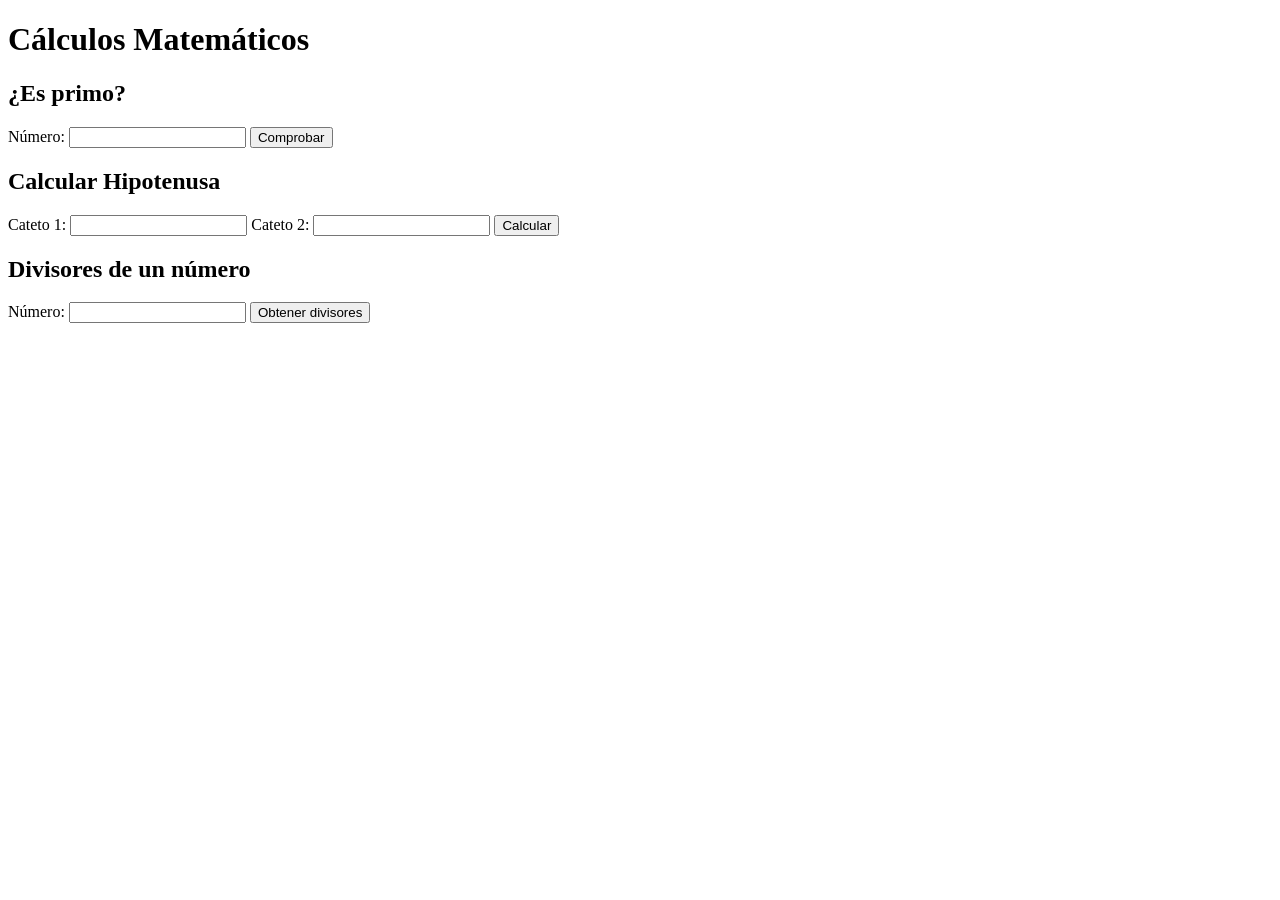
<file: 4.2/src/main/resources/templates/index.html>
<!DOCTYPE html>
<html xmlns:th="http://www.thymeleaf.org">
  <head>
    <title>Cálculos Matemáticos</title>
  </head>
  <body>
    <h1>Cálculos Matemáticos</h1>

    <div th:if="${error}">
      <span style="color: red" th:text="${error}"></span>
    </div>

    <h2>¿Es primo?</h2>
    <form action="/calculos/primo" method="post">
      <label for="numero">Número:</label>
      <input type="number" id="numero" name="numero" min="1"/>
      <button type="submit">Comprobar</button>
    </form>
    <span
      th:if="${numero != null}"
      th:text="'El número ' + ${numero} + ' ' + (${esPrimo} ? 'es primo' : 'no es primo')"
    ></span>

    <h2>Calcular Hipotenusa</h2>
    <form action="/calculos/hipotenusa" method="post">
      <label for="cateto1">Cateto 1:</label>
      <input type="number" id="cateto1" name="cateto1" required />
      <label for="cateto2">Cateto 2:</label>
      <input type="number" id="cateto2" name="cateto2" required />
      <button type="submit">Calcular</button>
    </form>
    <span
      th:if="${hipotenusa != null}"
      th:text="'La hipotenusa de los catetos ' + ${cateto1} + ' y ' + ${cateto2} + ' es ' + ${hipotenusa}"
    ></span>

    <h2>Divisores de un número</h2>
    <form action="/calculos/divisores" method="post">
      <label for="numero">Número:</label>
      <input type="number" id="numeroDivisores" name="numero" required />
      <button type="submit">Obtener divisores</button>
    </form>
    <span
      th:if="${divisores != null}"
      th:text="'Los divisores de ' + ${numero} + ' son: ' + ${divisores}"
    ></span>
  </body>
</html>
</file>
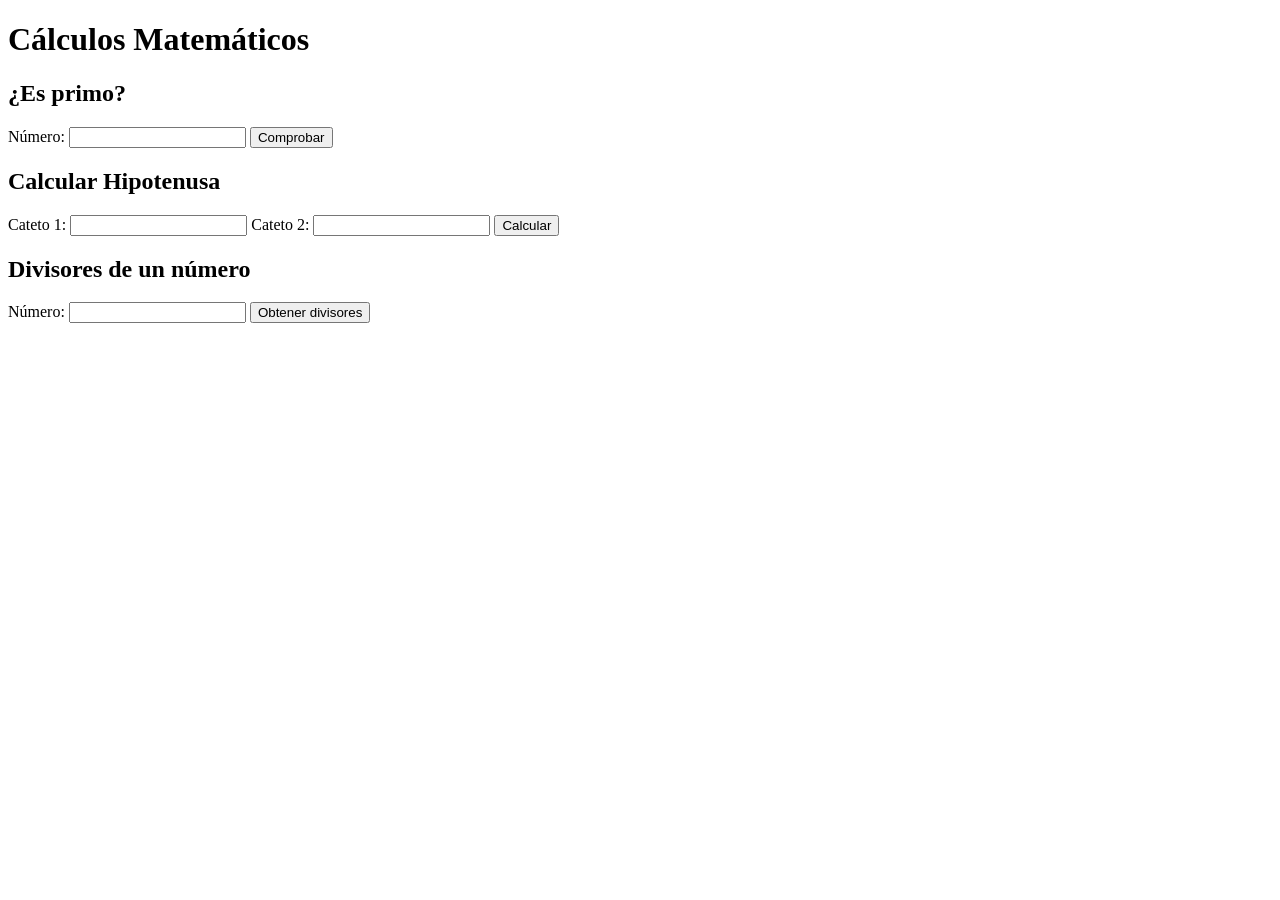
<file: Tema4/e01/src/main/resources/templates/index.html>
<!DOCTYPE html>
<html xmlns:th="http://www.thymeleaf.org">
  <head>
    <title>Cálculos Matemáticos</title>
  </head>
  <body>
    <h1>Cálculos Matemáticos</h1>

    <div th:if="${error}">
      <span style="color: red" th:text="${error}"></span>
    </div>

    <h2>¿Es primo?</h2>
    <form action="/calculos/primo" method="post">
      <label for="numero">Número:</label>
      <input type="number" id="numero" name="numero" min="1" />
      <button type="submit">Comprobar</button>
    </form>
    <span
      th:if="${numero != null}"
      th:text="'El número ' + ${numero} + ' ' + (${esPrimo} ? 'es primo' : 'no es primo')"
    ></span>

    <h2>Calcular Hipotenusa</h2>
    <form action="/calculos/hipotenusa" method="post">
      <label for="cateto1">Cateto 1:</label>
      <input type="number" id="cateto1" name="cateto1" required />
      <label for="cateto2">Cateto 2:</label>
      <input type="number" id="cateto2" name="cateto2" required />
      <button type="submit">Calcular</button>
    </form>
    <span
      th:if="${hipotenusa != null}"
      th:text="'La hipotenusa de los catetos ' + ${cateto1} + ' y ' + ${cateto2} + ' es ' + ${hipotenusa}"
    ></span>

    <h2>Divisores de un número</h2>
    <form action="/calculos/divisores" method="post">
      <label for="numero">Número:</label>
      <input type="number" id="numeroDivisores" name="numero" required />
      <button type="submit">Obtener divisores</button>
    </form>
    <span
      th:if="${divisores != null}"
      th:text="'Los divisores de ' + ${numero} + ' son: ' + ${divisores}"
    ></span>
  </body>
</html>
</file>
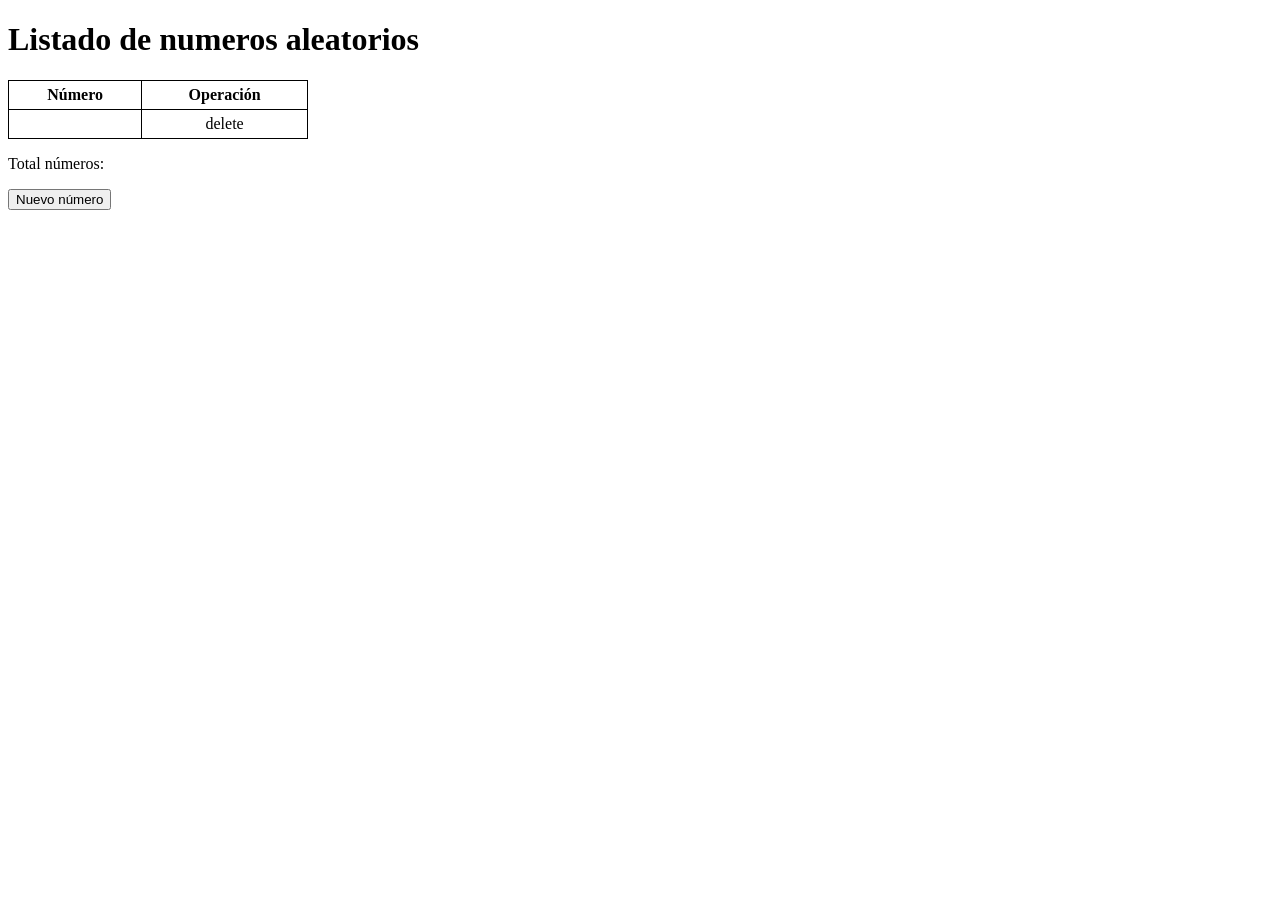
<file: Tema4/e03/src/main/resources/templates/index.html>
<!DOCTYPE html>
<html xmlns:th="http://www.thymeleaf.org">

<head>
    <title>Listado de números aleatorios</title>
    <style>
        .green {
            color: darkgreen;
            background-color: lightgreen;
        }

        .red {
            color: red;
            background-color: pink;
        }

        table {
            border-collapse: collapse;
            width: 300px;
        }

        th,
        td {
            border: 1px solid black;
            padding: 5px;
            text-align: center;
        }
    </style>
</head>

<body>
    <h1>Listado de numeros aleatorios</h1>

    <div th:if="${numbers.size() > 0}">
        <table>
            <thead>
                <tr>
                    <th>Número</th>
                    <th>Operación</th>
                </tr>
            </thead>
            <tbody>
                <tr th:each="number, iter : ${numbers}">
                    <td th:text="${number}" th:class="${number > 50} ? 'green' : 'red'"></td>
                    <td>
                        <a th:href="@{/delete(index=${iter.index})}">delete</a>
                    </td>
                </tr>
            </tbody>
        </table>
    </div>

    <p>Total números: <span th:text="${total}"></span></p>

    <form method="post" action="/add">
        <button type="submit">Nuevo número</button>
    </form>
</body>

</html>
</file>
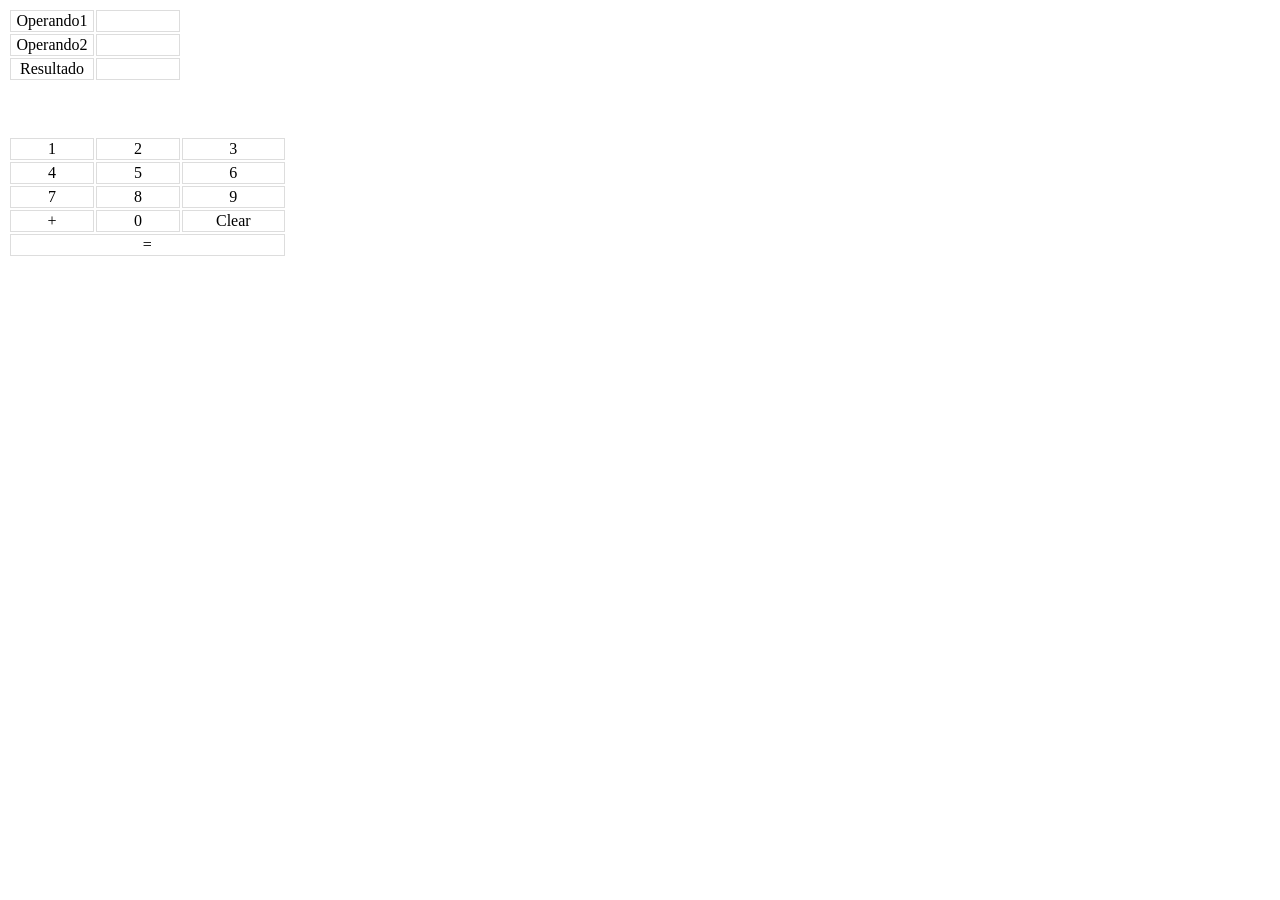
<file: Tema4/e04/src/main/resources/templates/index.html>
<!DOCTYPE html>
<html xmlns:th="http://www.thymeleaf.org">

<head>
    <meta charset="UTF-8">
    <meta http-equiv="X-UA-Compatible" content="IE=edge">
    <meta name="viewport" content="width=device-width, initial-scale=1.0">
    <title>Calculadora</title>
    <style>
        .focus {
            background-color: yellow;
        }

        a {
            text-decoration: none;
            width: 100%;
            padding-left: 2em;
            padding-right: 2em;
        }

        table td {
            border: 1px solid #ddd;
            width: 5em;
            text-align: center;
        }
    </style>
</head>

<body>


    <table>
        <tr>
            <td th:class="${estado.name() == 'OPERANDO1' ? 'focus' : ''}">Operando1</td>
            <td th:text="${operando1}"></td>
        </tr>
        <tr>
            <td th:class="${estado.name() == 'OPERANDO2' ? 'focus' : ''}">Operando2</td>
            <td th:text="${operando2}"></td>
        </tr>
        <tr>
            <td>Resultado</td>
            <td th:text="${resultado}"></td>
        </tr>
    </table><br /><br /><br />

    <table>
        <tr>
            <td><a th:href="@{/digito/1}">1</a></td>
            <td><a th:href="@{/digito/2}">2</a></td>
            <td><a th:href="@{/digito/3}">3</a></td>
        </tr>
        <tr>
            <td><a th:href="@{/digito/4}">4</a></td>
            <td><a th:href="@{/digito/5}">5</a></td>
            <td><a th:href="@{/digito/6}">6</a></td>
        </tr>
        <tr>
            <td><a th:href="@{/digito/7}">7</a></td>
            <td><a th:href="@{/digito/8}">8</a></td>
            <td><a th:href="@{/digito/9}">9</a></td>
        </tr>
        <tr>
            <td><a th:href="@{/suma}">+</a></td>
            <td><a th:href="@{/digito/0}">0</a></td>
            <td><a th:href="@{/clear}">Clear</a></td>
        </tr>
        <tr>
            <td colspan="3"><a th:href="@{/igual}">=</a></td>
        </tr>
    </table>

</body>

</html>
</file>
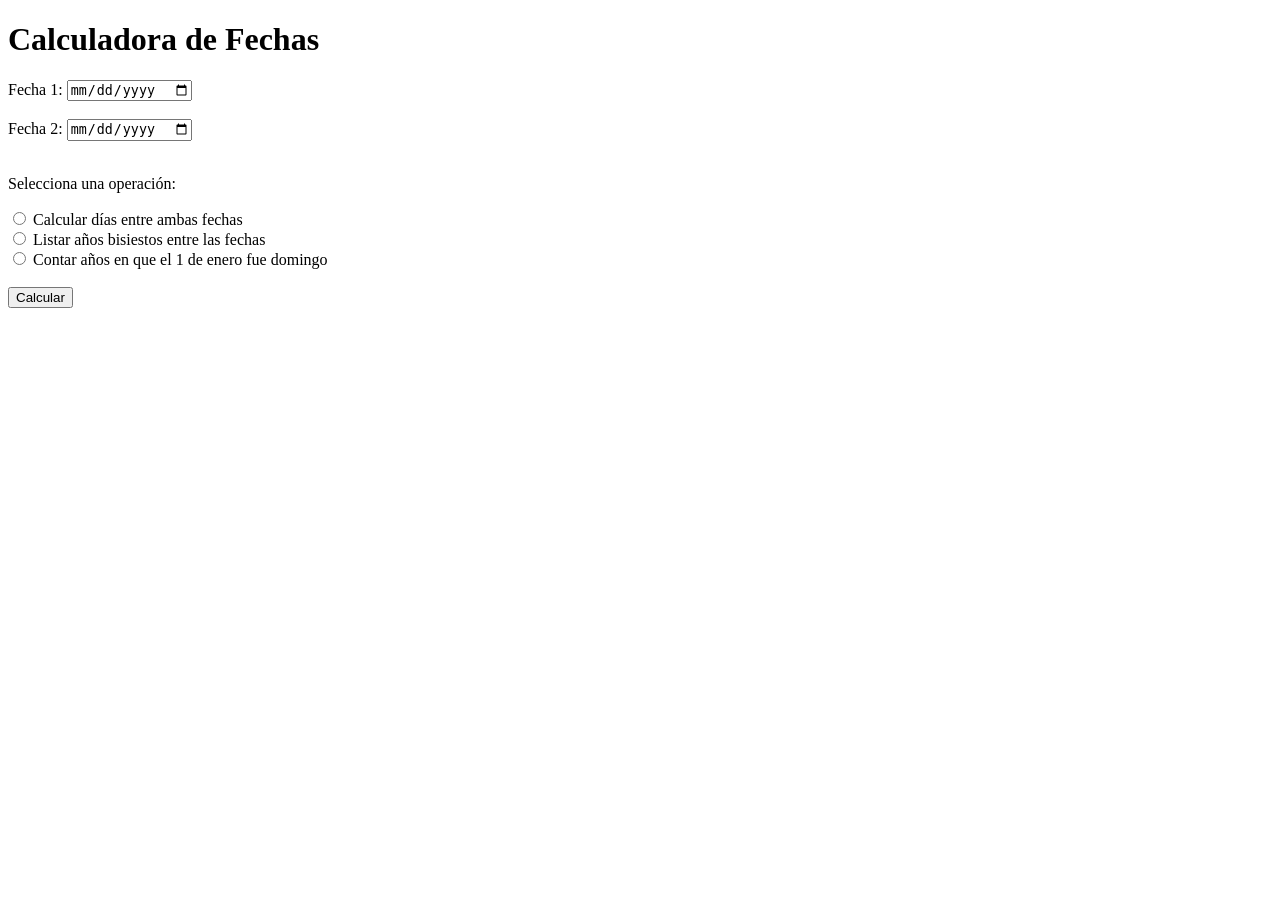
<file: tema_5/e02/src/main/resources/templates/index.html>
<!DOCTYPE html>
<html lang="es">
<head>
    <meta charset="UTF-8">
    <title>Calculadora de Fechas</title>
</head>
<body>
    <h1>Calculadora de Fechas</h1>
    
    <form method="post" action="/procesarFechas">
        <label for="fecha1">Fecha 1:</label>
        <input type="date" id="fecha1" name="fecha1" required>
        <br><br>
        
        <label for="fecha2">Fecha 2:</label>
        <input type="date" id="fecha2" name="fecha2" required>
        <br><br>

        <p>Selecciona una operación:</p>
        <input type="radio" id="dias" name="operacion" value="dias" required>
        <label for="dias">Calcular días entre ambas fechas</label><br>
        
        <input type="radio" id="bisiestos" name="operacion" value="bisiestos">
        <label for="bisiestos">Listar años bisiestos entre las fechas</label><br>
        
        <input type="radio" id="domingo" name="operacion" value="domingo">
        <label for="domingo">Contar años en que el 1 de enero fue domingo</label><br><br>

        <input type="submit" value="Calcular">
    </form>
</body>
</html>
</file>
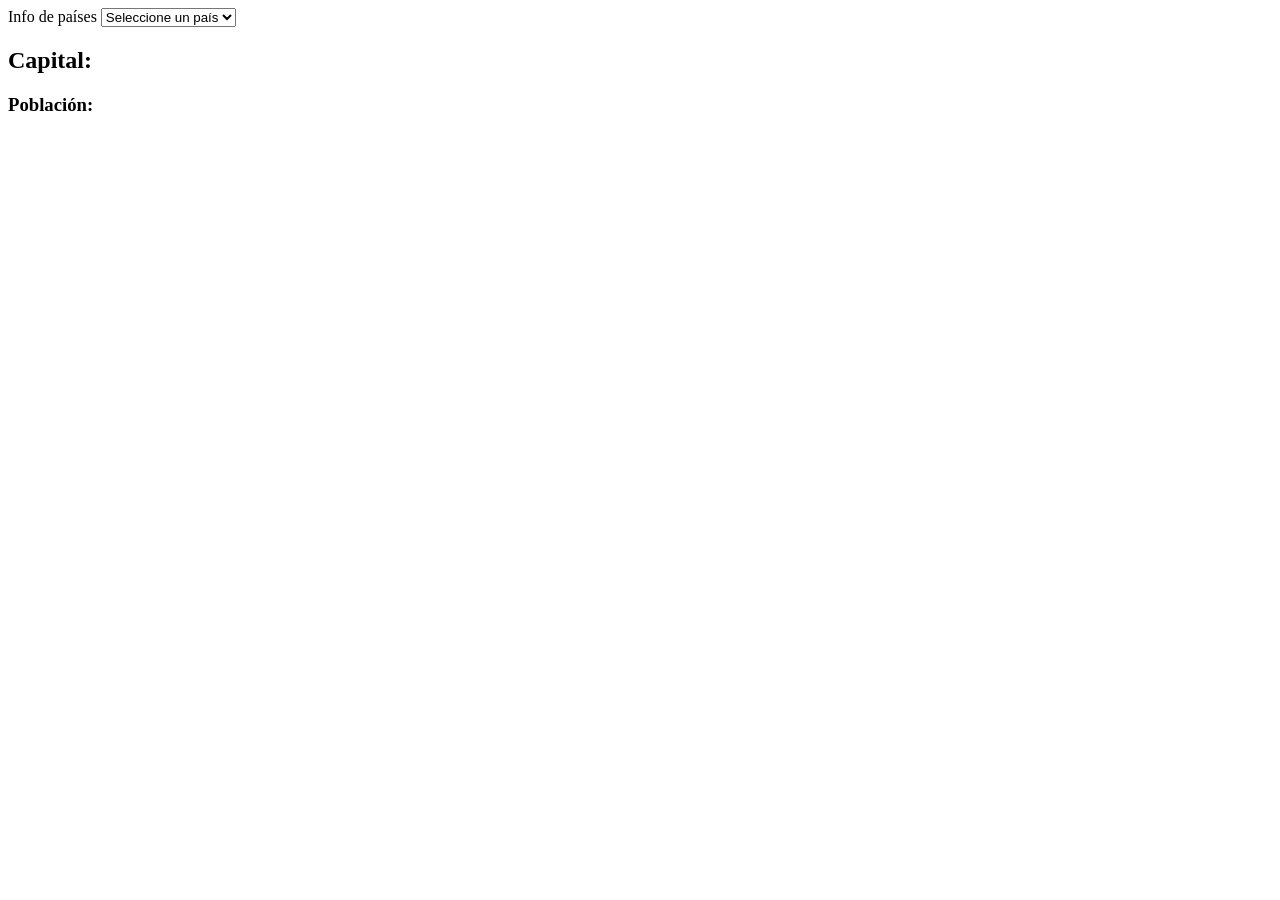
<file: tema_5/t05ej54/src/main/resources/templates/index.html>
<!DOCTYPE html>
<html xmlns:th="http://www.thymeleaf.org">
<head>
    <title>Info de Países</title>
</head>
<body>
    <div>
        <form method="post">
            <label for="pais">Info de países</label>
            <select id="pais" name="nombre" onchange="this.form.submit()">
                <option value="">Seleccione un país</option>
                <option th:each="pais : ${paises}" th:value="${pais.nombre}" th:text="${pais.nombre}"></option>
            </select>
        </form>
        <div th:if="${paisSeleccionado != null}">
            <h2>Capital: <span th:text="${paisSeleccionado.capital}"></span></h2>
            <h3>Población: <span th:text="${paisSeleccionado.poblacion}"></span></h3>
        </div>
        <div th:if="${error != null}">
            <p th:text="${error}" style="color: red;"></p>
        </div>
    </div>
</body>
</html>
</file>
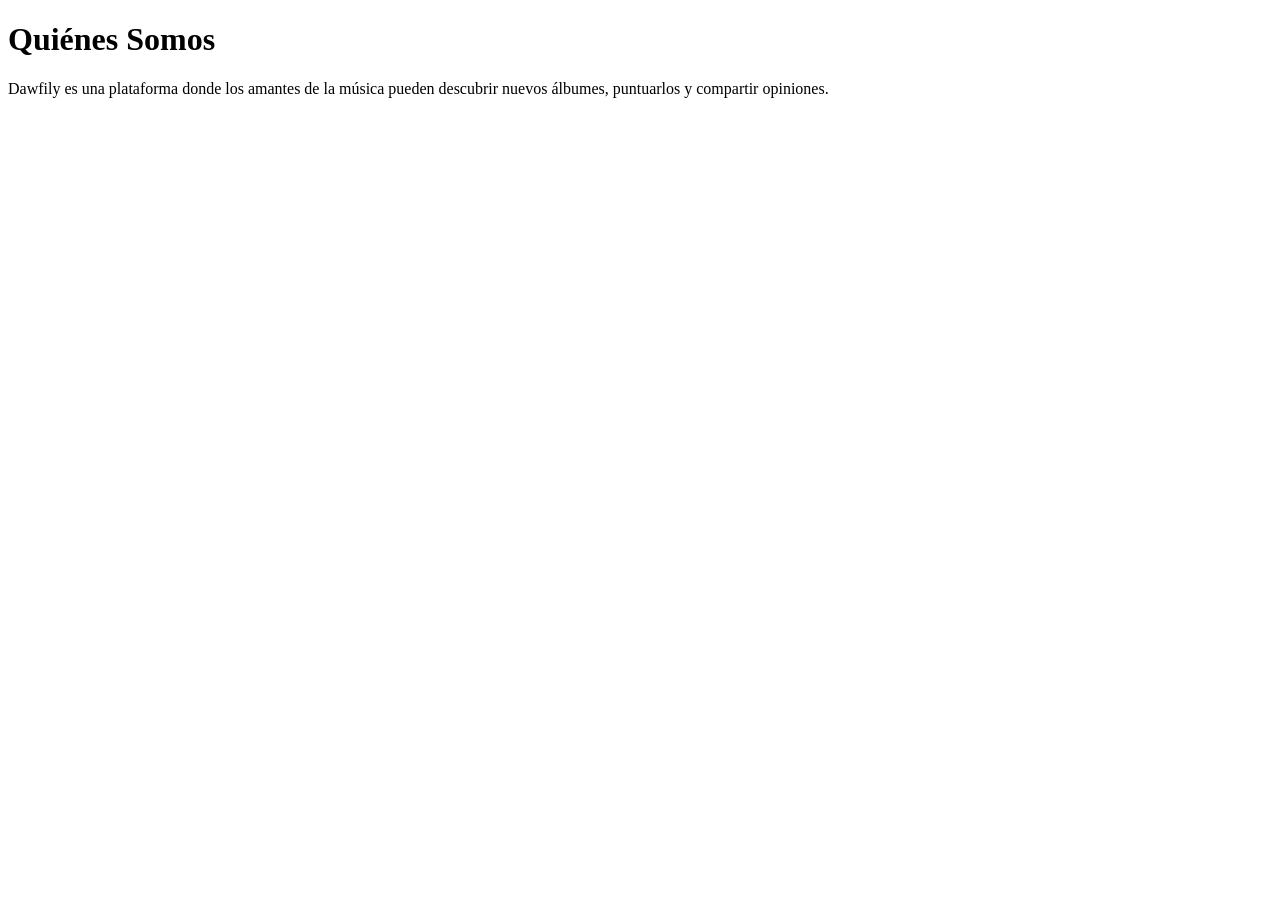
<file: dawlify/src/main/resources/templates/quienes-somos.html>
<!DOCTYPE html>
<html lang="en" xmlns:th="http://www.thymeleaf.org">
<head th:replace="fragments :: head"></head>
<body>
    <header th:replace="fragments :: nav"></header>
    <div class="container">
        <h1>Quiénes Somos</h1>
        <p>Dawfily es una plataforma donde los amantes de la música pueden descubrir nuevos álbumes, puntuarlos y compartir opiniones.</p>
    </div>
</body>
</html>
</file>
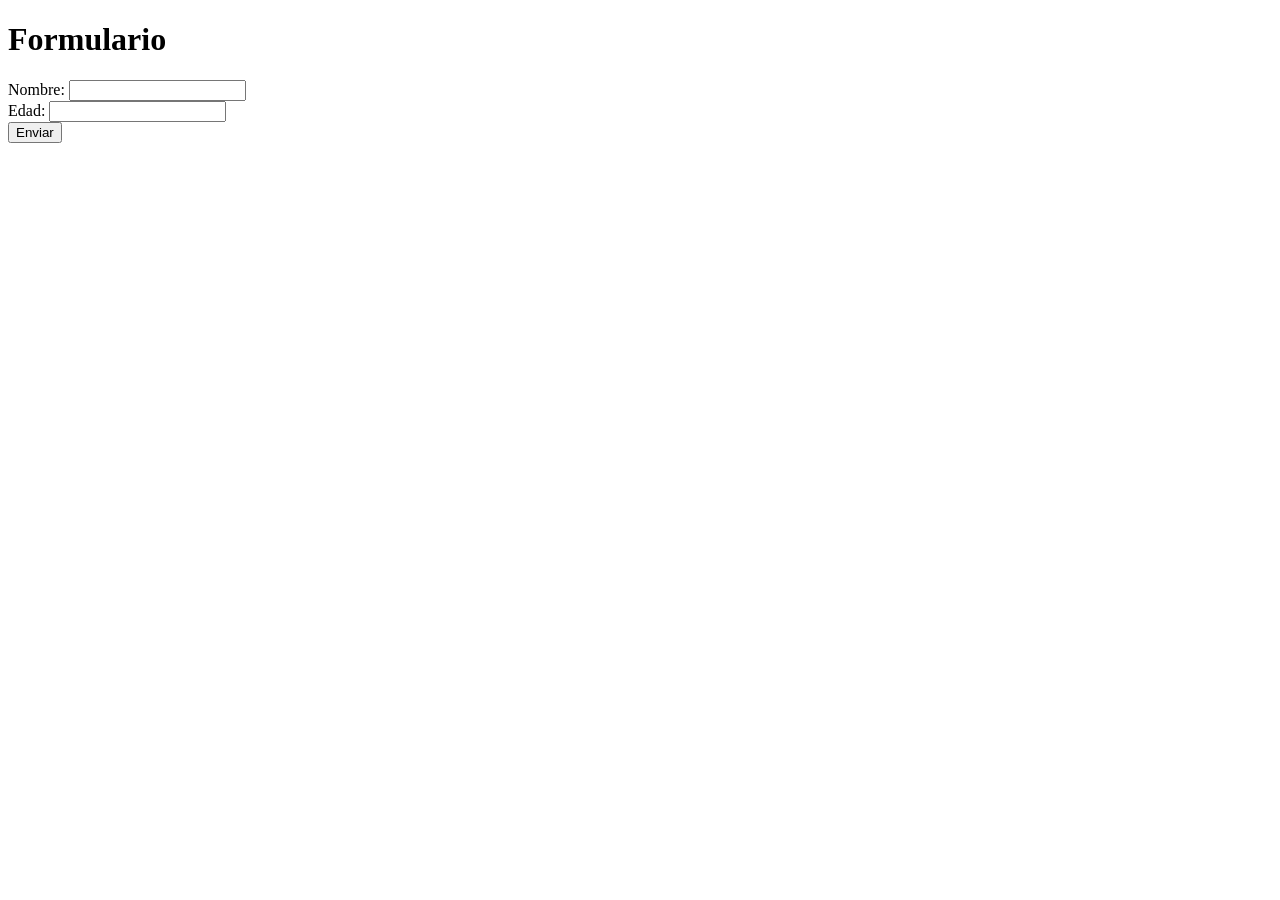
<file: tema_5/e01/src/main/resources/templates/form.html>
<!DOCTYPE html>
<html xmlns:th="http://www.thymeleaf.org">
<head>
    <meta charset="UTF-8">
    <title>Formulario</title>
</head>
<body>
    <h1>Formulario</h1>
    <form method="post" th:action="@{/myForm/submit}" th:object="${formInfo}">
        <label>Nombre:</label>
        <input type="text" id="nombre" th:field="*{nombre}" /><br>
        <label>Edad:</label>
        <input type="text" id="edad" th:field="*{edad}" /><br>
        <input type="submit" value="Enviar" />
    </form>
</body>
</html>
</file>
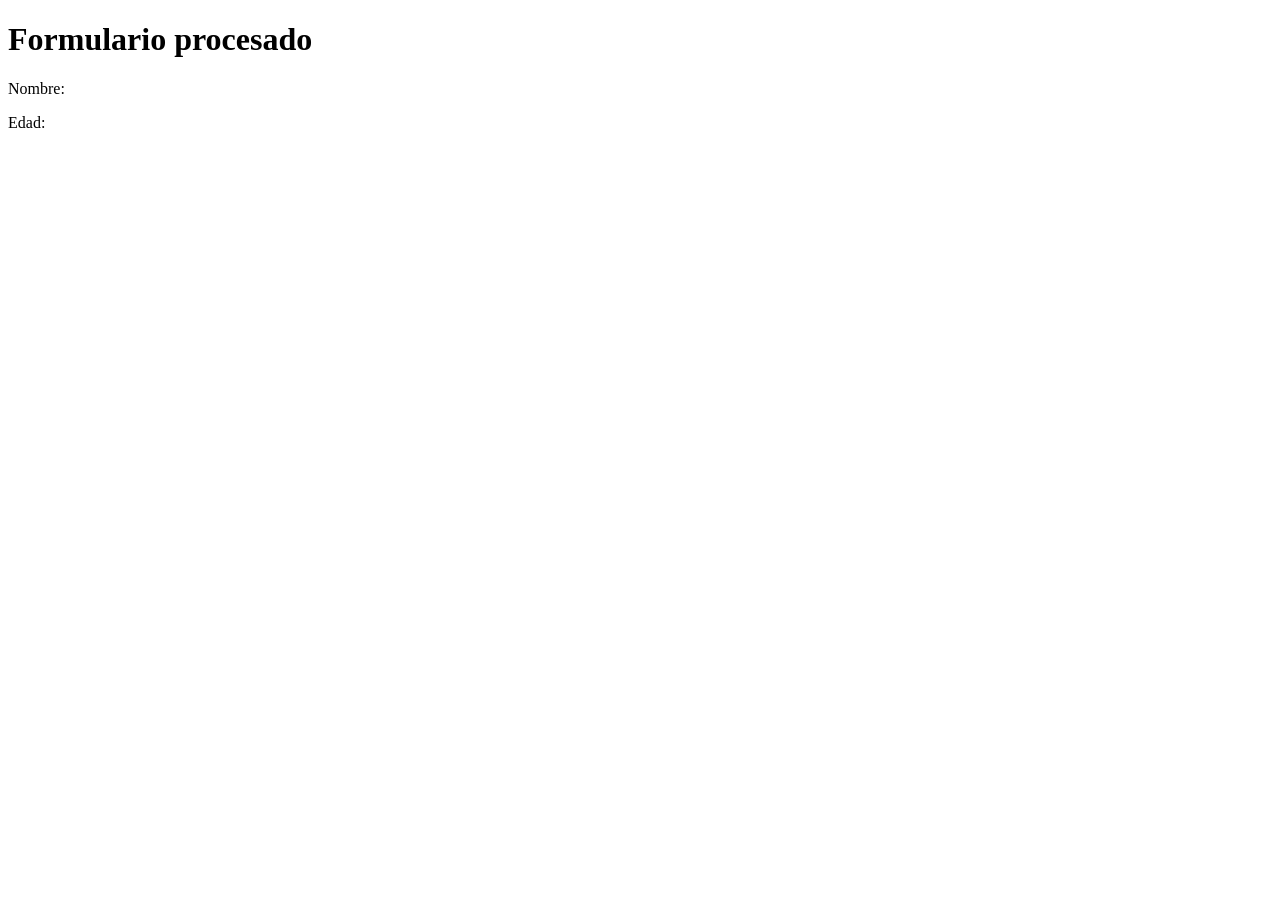
<file: tema_5/e01/src/main/resources/templates/formSubmit.html>
<!DOCTYPE html>
<html xmlns:th="http://www.thymeleaf.org">
<head>
    <meta charset="UTF-8">
    <title>Formulario Procesado</title>
</head>
<body>
    <h1>Formulario procesado</h1>
    <p>Nombre: <span th:text="${formInfo.nombre}"></span></p>
    <p>Edad: <span th:text="${formInfo.edad}"></span></p>
</body>
</html>
</file>
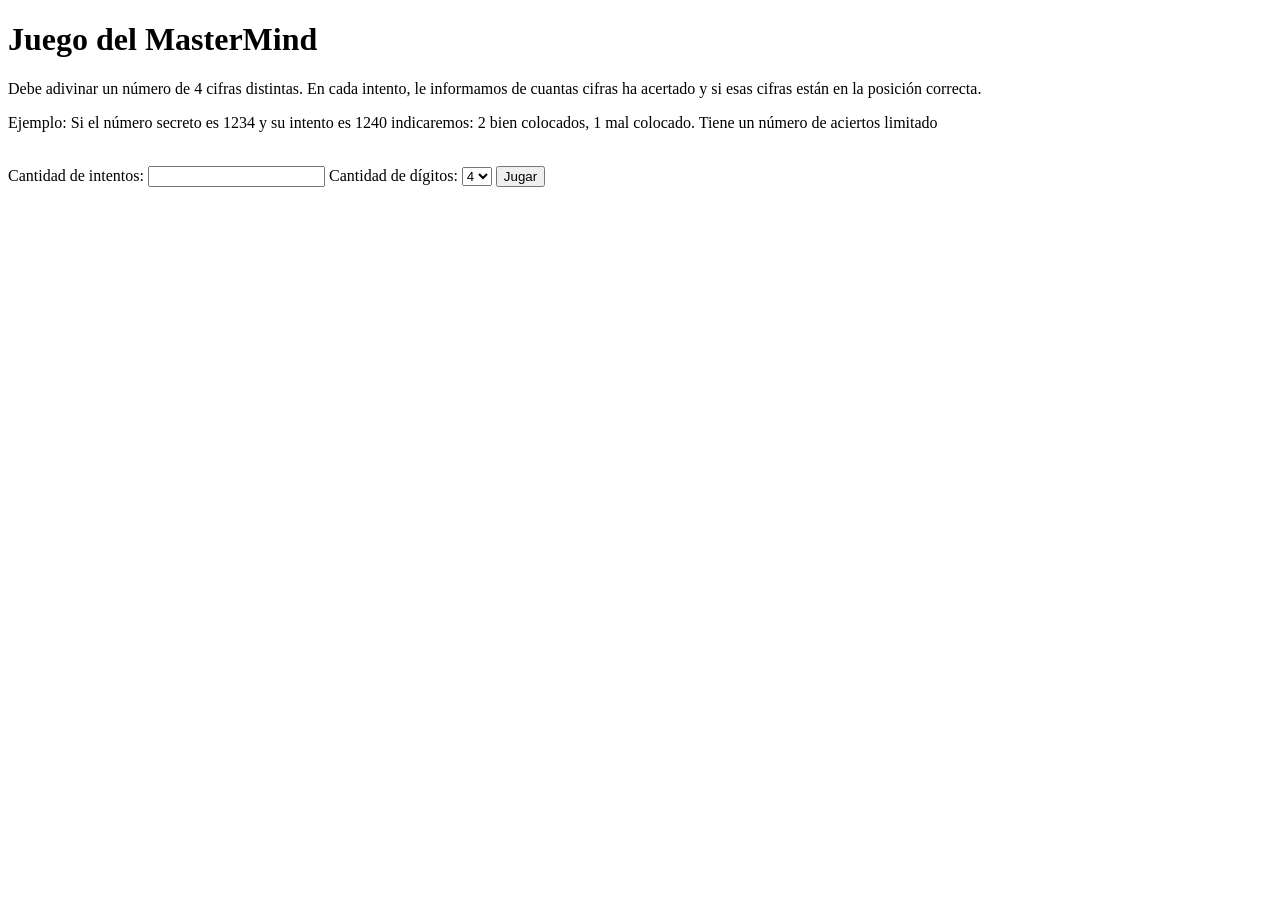
<file: tema_5/MasterMindAlumnos/src/main/resources/templates/indexView.html>
<!DOCTYPE html>
<html lang="es" xmlns:th="http://www.thymeleaf.org">
  <head>
    <meta charset="utf-8">
    <meta http-equiv="X-UA-Compatible" content="IE=edge">
    <meta name="viewport" content="width=device-width, initial-scale=1">
    <title>MasterMind</title>
  </head>
  <body>
    <h1>Juego del MasterMind</h1>
    <p>Debe adivinar un número de 4 cifras distintas. 
    En cada intento, le informamos de cuantas cifras ha acertado y si esas cifras están en la posición correcta.</p>
    <p>Ejemplo: Si el número secreto es 1234 y su intento es 1240 indicaremos: 2 bien colocados, 1 mal colocado.
    Tiene un número de aciertos limitado </p>
    <br/>
    
    <form method="post" th:action="@{/nuevoJuego}">
      <label for="intentos">Cantidad de intentos:</label>
      <input type="number" id="intentos" name="intentos" min="1" required>
      
      <label for="digitos">Cantidad de dígitos:</label>
      <select id="digitos" name="digitos" required>
          <option value="3">3</option>
          <option value="4" selected>4</option>
          <option value="5">5</option>
          <option value="6">6</option>
      </select>
      
      <button type="submit">Jugar</button>
  </form>
  </body>
</html>
</file>
